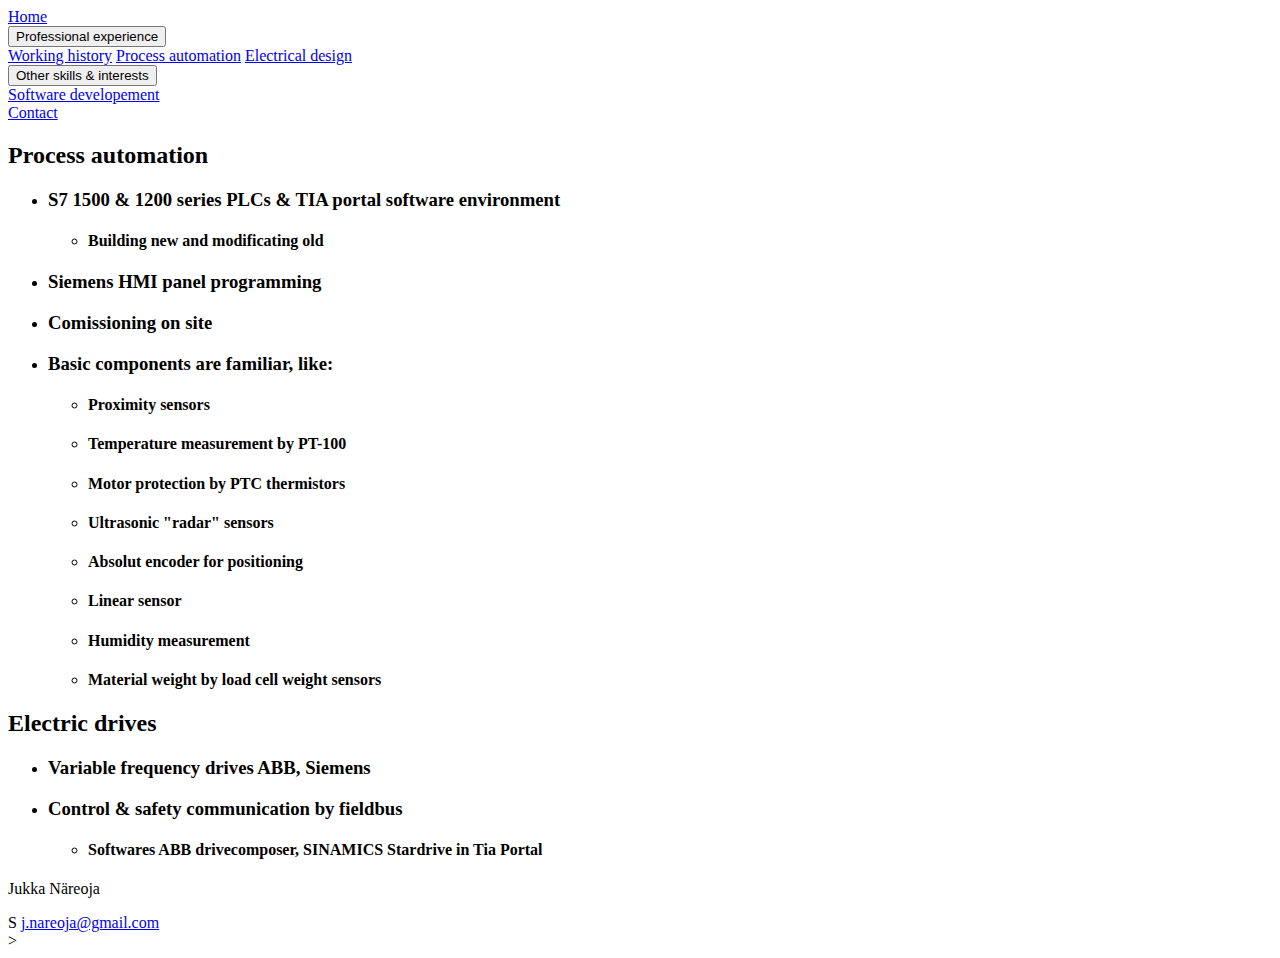
<file: portfolio/aut_elec.html>
<!DOCTYPE html>
<html lang="en">
<head>
<title>Aut&Elec</title>
<link href='C:\Users\jukka\Documents\03-my-websites\portfolio\resources\aut_elec.css' rel='stylesheet' />
</head>

<header>
    <div class="header-right">
        <a class="active" href="C:\Users\jukka\Documents\03-my-websites\portfolio\main.html_a.html">Home</a>
        <div class="dropdown">
        <button class="dropbtn">Professional experience
            <i class="fa fa-caret-down"></i></button>
          <div class="dropdown-content">
          <a href="C:\Users\jukka\Documents\03-my-websites\portfolio\professional.html">Working history</a>
          <a href="#">Process automation</a>
          <a href="C:\Users\jukka\Documents\03-my-websites\portfolio\design.html">Electrical design</a>
          
        </div>
      </div>
      <div class="dropdown2">
        <button class="dropbtn2">Other skills & interests
          <i class="fa fa-caret-down2"></i></button>
          <div class="dropdown-content2">
            <a href="C:\Users\jukka\Documents\03-my-websites\portfolio\coding.html">Software developement</a>
          </div>
      </div>
        <a href="C:\Users\jukka\Documents\03-my-websites\portfolio\contact.html">Contact</a>
    </div>
</header>
<body>
    <section class="container">
        <div class="content1"><!--<h3>Professional references</h3>--></div>
        <div class="content2"><div class="text2"><h2>Process automation</h2><!--<img src="C:\Users\jukka\Documents\03-my-websites\portfolio\resources\tia1.jpg" alt="portal" height="350px" width="500px">
            <img class="image1" src="C:\Users\jukka\Documents\03-my-websites\portfolio\resources\tiaHMI.jpg" alt="portalHMI" height="350px" width="500px">-->
        <ul>
          <li><h3>S7 1500 & 1200 series PLCs & TIA portal software environment</h3></li>
            <ul>
              <li><h4>Building new and modificating old</h4></li>  
            </ul>
          <li><h3>Siemens HMI panel programming</h3></li>
          <li><h3>Comissioning on site</h3></li>
          <li><h3>Basic components are familiar, like:</h3></li>
          <ul>
            <li><h4>Proximity sensors</h4></li>
            <li><h4>Temperature measurement by PT-100</h4></li>
            <li><h4>Motor protection by PTC thermistors</h4></li>
            <li><h4>Ultrasonic "radar" sensors</h4></li>
            <li><h4>Absolut encoder for positioning</h4></li>
            <li><h4>Linear sensor</h4></li>
            <li><h4>Humidity measurement</h4></li>
            <li><h4>Material weight by load cell weight sensors</h4></li>    
          </ul>
        </ul>
    </div>
        </div>
        <div class="content3"><div class="text3"><h2>Electric drives</h2><!--<img src="C:\Users\jukka\Documents\03-my-websites\portfolio\resources\tamu.jpg" alt="drive" height="350px" width="500px">-->
        <ul>
          <li><h3>Variable frequency drives ABB, Siemens</h3></li>
          <li><h3>Control & safety communication by fieldbus</h3></li>
            <ul>
            <li><h4>Softwares ABB drivecomposer, SINAMICS Stardrive in Tia Portal </h4></li>
            </ul>
        </ul>
        </div>
        </div>
    </section>
    <footer>
        <div class="mail">
        <p>Jukka N&auml;reoja</p>S
        <a href="mailto:j.nareoja@gmail.com">j.nareoja@gmail.com</a>
        </div>
      </footer>
</body>
</html>>
</file>
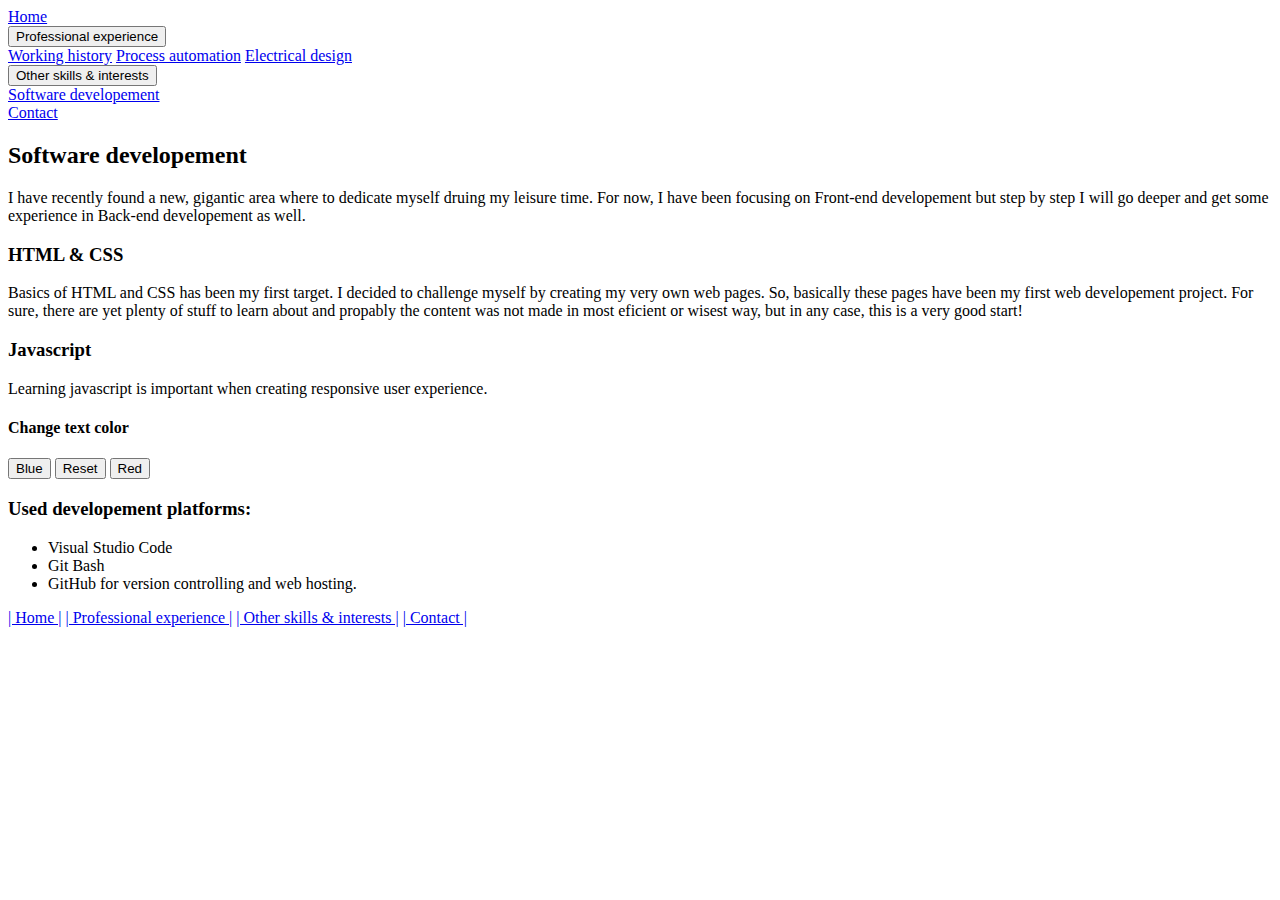
<file: portfolio/coding.html>
<!DOCTYPE html>
<html lang="en">
<head>
<title>Software developement</title>
<link href='C:\Users\jukka\Documents\03-my-websites\portfolio\resources\coding.css' rel='stylesheet' />
<script src="C:\Users\jukka\Documents\03-my-websites\portfolio\resources\example.js"></script>
</head>

<header>
    <div class="header-right">
        <a class="active" href="C:\Users\jukka\Documents\03-my-websites\portfolio\main.html_a.html">Home</a>
        <div class="dropdown">
        <button class="dropbtn">Professional experience
            <i class="fa fa-caret-down"></i></button>
          <div class="dropdown-content">
          <a href="C:\Users\jukka\Documents\03-my-websites\portfolio\professional.html">Working history</a>
          <a href="C:\Users\jukka\Documents\03-my-websites\portfolio\aut_elec.html">Process automation</a>
          <a href="C:\Users\jukka\Documents\03-my-websites\portfolio\design.html">Electrical design</a>
        </div>
      </div>
      <div class="dropdown2">
        <button class="dropbtn2">Other skills & interests
          <i class="fa fa-caret-down2"></i></button>
          <div class="dropdown-content2">
            <a href="C:\Users\jukka\Documents\03-my-websites\portfolio\coding.html">Software developement</a>
          </div>
      </div>
        <a href="C:\Users\jukka\Documents\03-my-websites\portfolio\contact.html">Contact</a>
    </div>
</header>
<body>
    
<section class="container">
    <div class="developement">
      <div class="header1"><h2>Software developement</h2>
      </div>
        <div class="content1">
            <p>I have recently found a new, gigantic area where to dedicate myself druing my leisure time. 
                For now, I have been focusing on Front-end developement but step by step I will go deeper and get some experience in Back-end developement as well.</p>
        </div> 
    </div>
    <div class="HTML-CSS">
    <div class="header2">
        <h3>HTML & CSS</h3>
    </div>
    <div class="content2">
        <p>Basics of HTML and CSS has been my first target. I decided to challenge myself by creating my very own web pages. So, basically these pages have been my first web developement project.
            For sure, there are yet plenty of stuff to learn about and propably the content was not made in most eficient or wisest way, but in any case, this is a very good start!
        </p>
    </div>
</div>
<div class="javaPlatform">
<div class="javascript"><div class="header3">
        <h3>Javascript</h3>
        </div>
        <div class="content3" id="para">
        <p>Learning javascript is important when creating responsive user experience.</p>
        </div>

        <div class="buttonHeader"><h4 id="tausta">Change text color</h4></div>
        <div class="buttons">
        <button onclick="changeColor('blue');">Blue</button>
        <button onclick="changeColor('black');">Reset</button>
        <button onclick="changeColor('red');">Red</button>
        </div>
</div>
    <!--<button id='nappi'>painike</button><script src="C:\Users\jukka\Documents\03-my-websites\portfolio\resources\main.js"></script>-->
<div class="platforms">
    <div class="header4">
        <h3>Used developement platforms:</h3>
    </div>
    <div class="content4">
        <ul>
            <li>Visual Studio Code</li>
            <li>Git Bash</li>
            <li>GitHub for version controlling and web hosting.</li>
        </ul>
    </div>
</div>
</div>
    
</section>

    <footer>
        <div class="footer">
            <nav class="footerContent">
            <a href="C:\Users\jukka\Documents\03-my-websites\portfolio\main.html_a.html">| Home |</a>
            <a href="C:\Users\jukka\Documents\03-my-websites\portfolio\professional.html">| Professional experience |</a>
            <a href="C:\Users\jukka\Documents\03-my-websites\portfolio\coding.html">| Other skills & interests |</a>
            <a href="C:\Users\jukka\Documents\03-my-websites\portfolio\contact.html">| Contact |</a>
            </nav>
          </div>
      </footer>
</body>
</html>
</file>
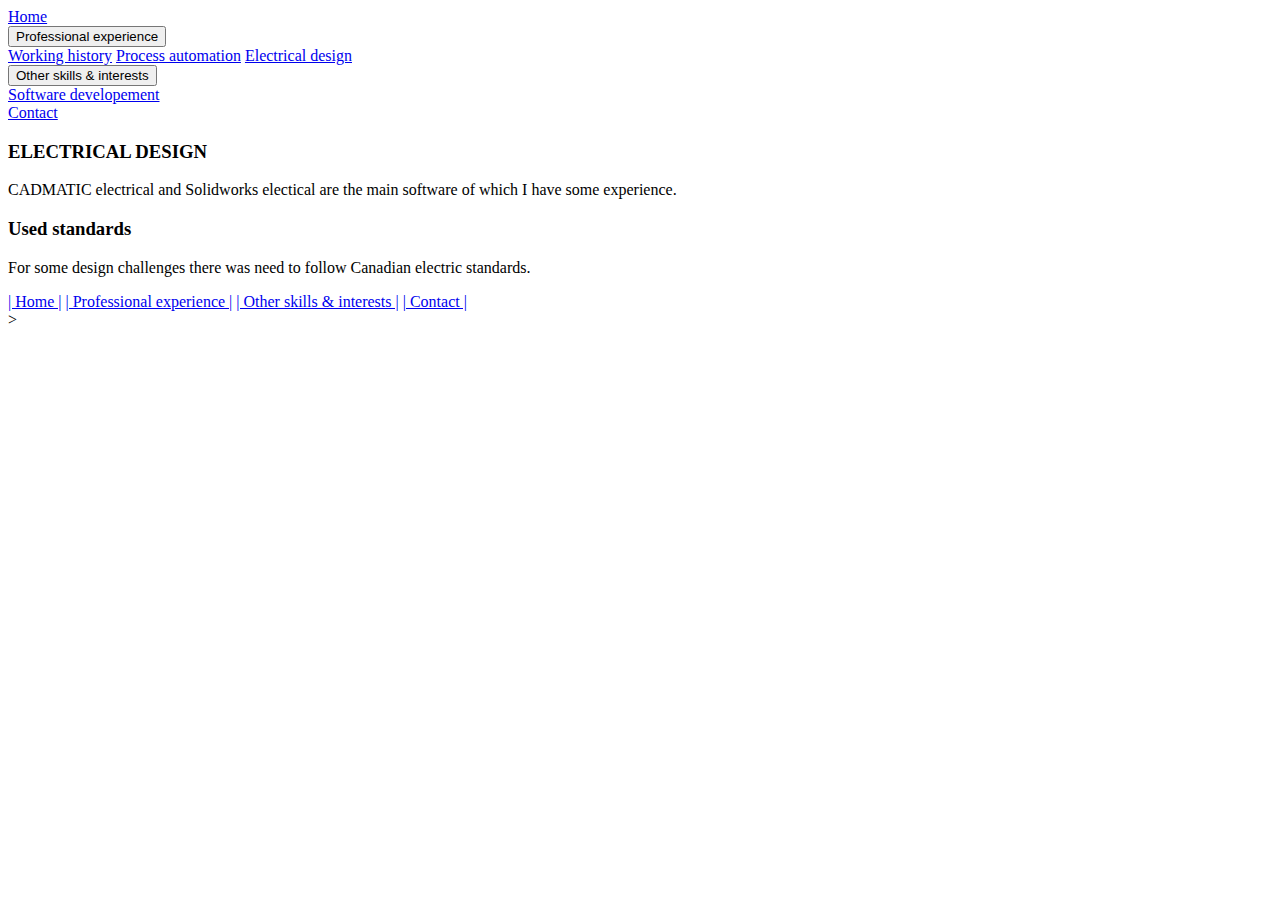
<file: portfolio/design.html>
<!DOCTYPE html>
<html lang="en">
<head>
<title>Design</title>
<link href='C:\Users\jukka\Documents\03-my-websites\portfolio\resources\design.css' rel='stylesheet' />
</head>

<header>
    <div class="header-right">
        <a class="active" href="C:\Users\jukka\Documents\03-my-websites\portfolio\main.html_a.html">Home</a>
        <div class="dropdown">
        <button class="dropbtn">Professional experience
            <i class="fa fa-caret-down"></i></button>
          <div class="dropdown-content">
          <a href="C:\Users\jukka\Documents\03-my-websites\portfolio\professional.html">Working history</a>
          <a href="C:\Users\jukka\Documents\03-my-websites\portfolio\aut_elec.html">Process automation</a>
          <a href="#">Electrical design</a>
          </div>
        </div>
          <div class="dropdown2">
            <button class="dropbtn2">Other skills & interests
              <i class="fa fa-caret-down2"></i></button>
              <div class="dropdown-content2">
                <a href="C:\Users\jukka\Documents\03-my-websites\portfolio\coding.html">Software developement</a>
              </div>
          </div>
        </div>
      </div>
        <a href="C:\Users\jukka\Documents\03-my-websites\portfolio\contact.html">Contact</a>
    </div>
</header>
<body>
    <section class="container">
        <div class="content1"><h3>ELECTRICAL DESIGN</h3>
            <p>CADMATIC electrical and Solidworks electical are the main software of which I have some experience.</p>
        </div>
        <div class="content2"><h3>Used standards</h3>
        <p> For some design challenges there was need to follow Canadian electric standards.</p>
        </div>
    </section>
    <footer>
      <div class="footer">
        <nav class="footerContent">
        <a href="C:\Users\jukka\Documents\03-my-websites\portfolio\main.html_a.html">| Home |</a>
        <a href="C:\Users\jukka\Documents\03-my-websites\portfolio\professional.html">| Professional experience |</a>
        <a href="C:\Users\jukka\Documents\03-my-websites\portfolio\coding.html">| Other skills & interests |</a>
        <a href="C:\Users\jukka\Documents\03-my-websites\portfolio\contact.html">| Contact |</a>
        </nav>
      </div>
      </footer>
</body>
</html>>
</file>
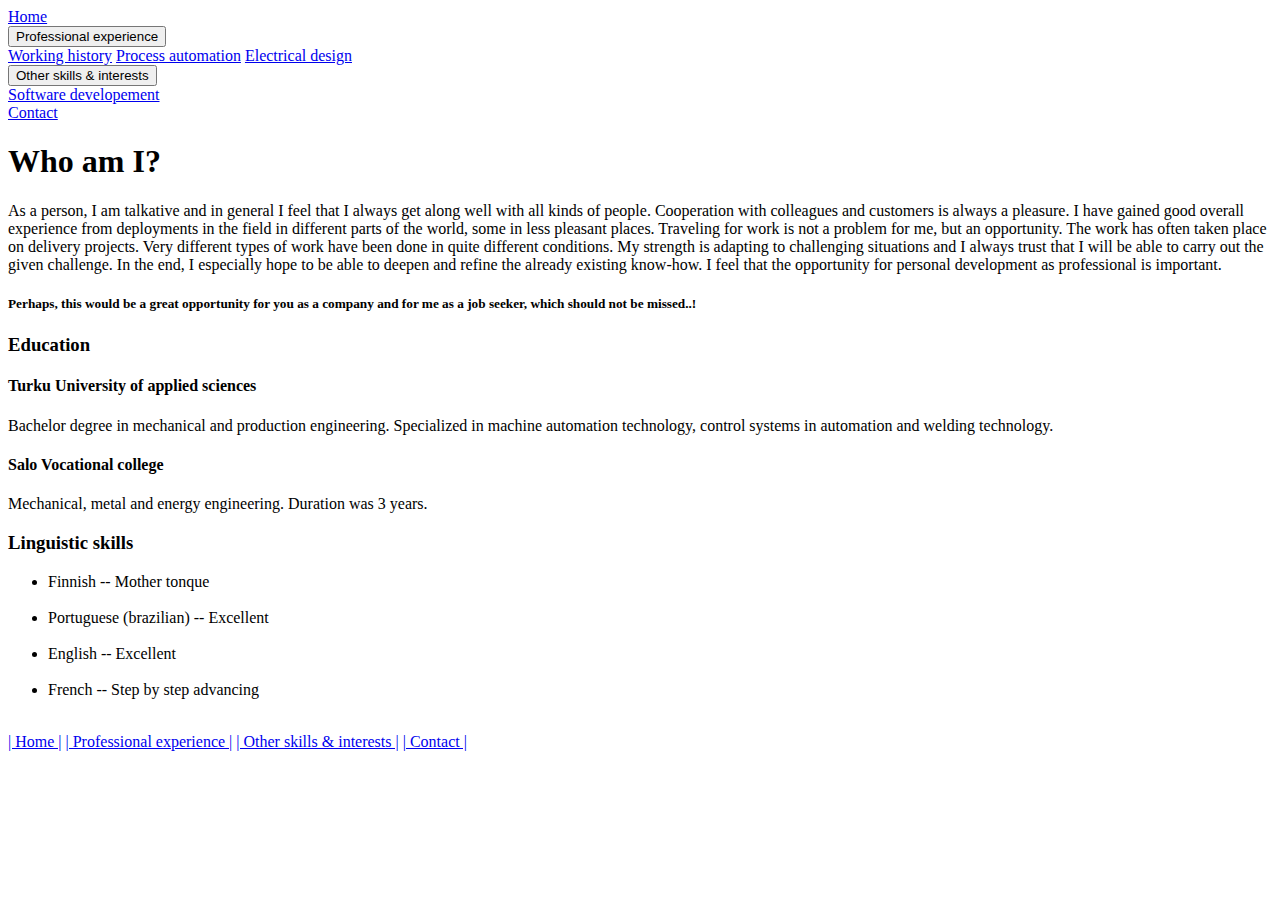
<file: portfolio/main.html_a.html>
<!DOCTYPE html>
<html lang="en">
<head>
<title>Home</title>
<link href='C:\Users\jukka\Documents\03-my-websites\portfolio\resources\main.css' rel='stylesheet'/>

</head>
<header>
    <!--<h1>Curriculum Vitae</h1><img>-->
    <div class="header-right">
        <a class="active" href="#home">Home</a>
        <div class="dropdown">
        <button class="dropbtn">Professional experience
            <i class="fa fa-caret-down"></i></button>
          <div class="dropdown-content">
          <a href="C:\Users\jukka\Documents\03-my-websites\portfolio\professional.html">Working history</a>
          <a href="C:\Users\jukka\Documents\03-my-websites\portfolio\aut_elec.html">Process automation</a>
          <a href="C:\Users\jukka\Documents\03-my-websites\portfolio\design.html">Electrical design</a>
          
        </div>
        </div>
        <div class="dropdown2">
        <button class="dropbtn2">Other skills & interests
          <i class="fa fa-caret-down2"></i></button>
          <div class="dropdown-content2">
            <a href="C:\Users\jukka\Documents\03-my-websites\portfolio\coding.html">Software developement</a>
          </div>
      </div>
        <a href="C:\Users\jukka\Documents\03-my-websites\portfolio\contact.html">Contact</a>
    </div>
</header>
<body>
  <div class="first">
      <div class="second"><h1>Who am I?</h1>
      <!--<p>Olen monessa liemessä keitetty, parhaassa työiässä oleva Varsinais-Suomalainen.
        Henkilönä olen puhelias ja koen yleisesti tulevani aina hyvin toimeen ihan kaikenlaisten ihmisten kanssa. Yhteistyö kollegoiden ja asiakkaiden kanssa on aina ilo.
        Hyvää kokonaistavaltaista kokemusta minulle on kertynyt kentällä tapahtuvista käyttöönotoista eri puolilla maailmaa, osa vähemmän miellyttävissä paikoissa.  Työn vuoksi matkustaminen ei ole minulle ongelma, vaan mahdollisuus.
        Työskentely on monesti tapahtunut toimitusprojekteille. Hyvin erityyppisiä työtehtäviä on tullut tehtyä varsin erilaisissa olosuhteissa. Vahvuuteni on sopeutuminen haastaviin tilanteisiin ja luotan aina kykeneväni saattamaan eteenpäin annettua haastetta.
        Lopulta toivon  eritoten pääseväni syventämään ja jalostamaan jo olemassa olevaa osaamista. Koen mahdollisuuden kehittymiselle tärkeänä.
        Kenties tässä olisi mahtava tilaisuus Teille yrityksenä ja minulle työnhakijana, mitä ei kannata hukata..!</p>-->
        <p>As a person, I am talkative and in general I feel that I always get along well with all kinds of people. Cooperation with colleagues and customers is always a pleasure. 
          I have gained good overall experience from deployments in the field in different parts of the world, some in less pleasant places. 
          Traveling for work is not a problem for me, but an opportunity. The work has often taken place on delivery projects. 
          Very different types of work have been done in quite different conditions. 
          My strength is adapting to challenging situations and I always trust that I will be able to carry out the given challenge. 
          In the end, I especially hope to be able to deepen and refine the already existing know-how. I feel that the opportunity for personal development as professional is important. 
          </p>
          <h5>Perhaps, this would be a great opportunity for you as a company and for me as a job seeker, which should not be missed..!</h5>
      </div>
      <div class="third"><!--<img class="image" src="C:\Users\jukka\Documents\03-my-websites\portfolio\resources\Kuva2.jpg" alt="Komea insinööri" width="350" height="400">-->
      </div>
   </div>
    
  <!--<section class="interest">
        <div class="otsikko"><h3>Points of interest:</h3></div>
        <div class="automation"><h4>Automation</h4></div>
        <div class="softa"><h4>Software developement</h4></div>
  </section>-->
    <div class="section2"><section class="education"><h3>Education</h3>
        
          <h4>Turku University of applied sciences</h4>
          <p>Bachelor degree in mechanical and production engineering. Specialized in machine 
            automation technology, control systems in automation and welding technology. </p>
          <h4>Salo Vocational college</h4>
          <p>Mechanical, metal and energy engineering. Duration was 3 years. </p>
        
    </section>
    <section class="linguistic"><h3>Linguistic skills</h3>
        <ul>
            <li>Finnish<span> -- Mother tonque</span></li>
                <br>
            <li>Portuguese (brazilian)<span> -- Excellent</span></li>
                <br>
            <li>English <span> -- Excellent</span></li>
                <br>
            <li>French <span> -- Step by step advancing</span></li>
                <br>
        </ul>
    </section></div>
    
    <footer>
      <div class="footer">
        <nav class="footerContent">
        <a href="C:\Users\jukka\Documents\03-my-websites\portfolio\main.html_a.html">| Home |</a>
        <a href="C:\Users\jukka\Documents\03-my-websites\portfolio\professional.html">| Professional experience |</a>
        <a href="C:\Users\jukka\Documents\03-my-websites\portfolio\coding.html">| Other skills & interests |</a>
        <a href="C:\Users\jukka\Documents\03-my-websites\portfolio\contact.html">| Contact |</a>
        </nav>
      </div>
      </footer>
</body>
</html>
</file>
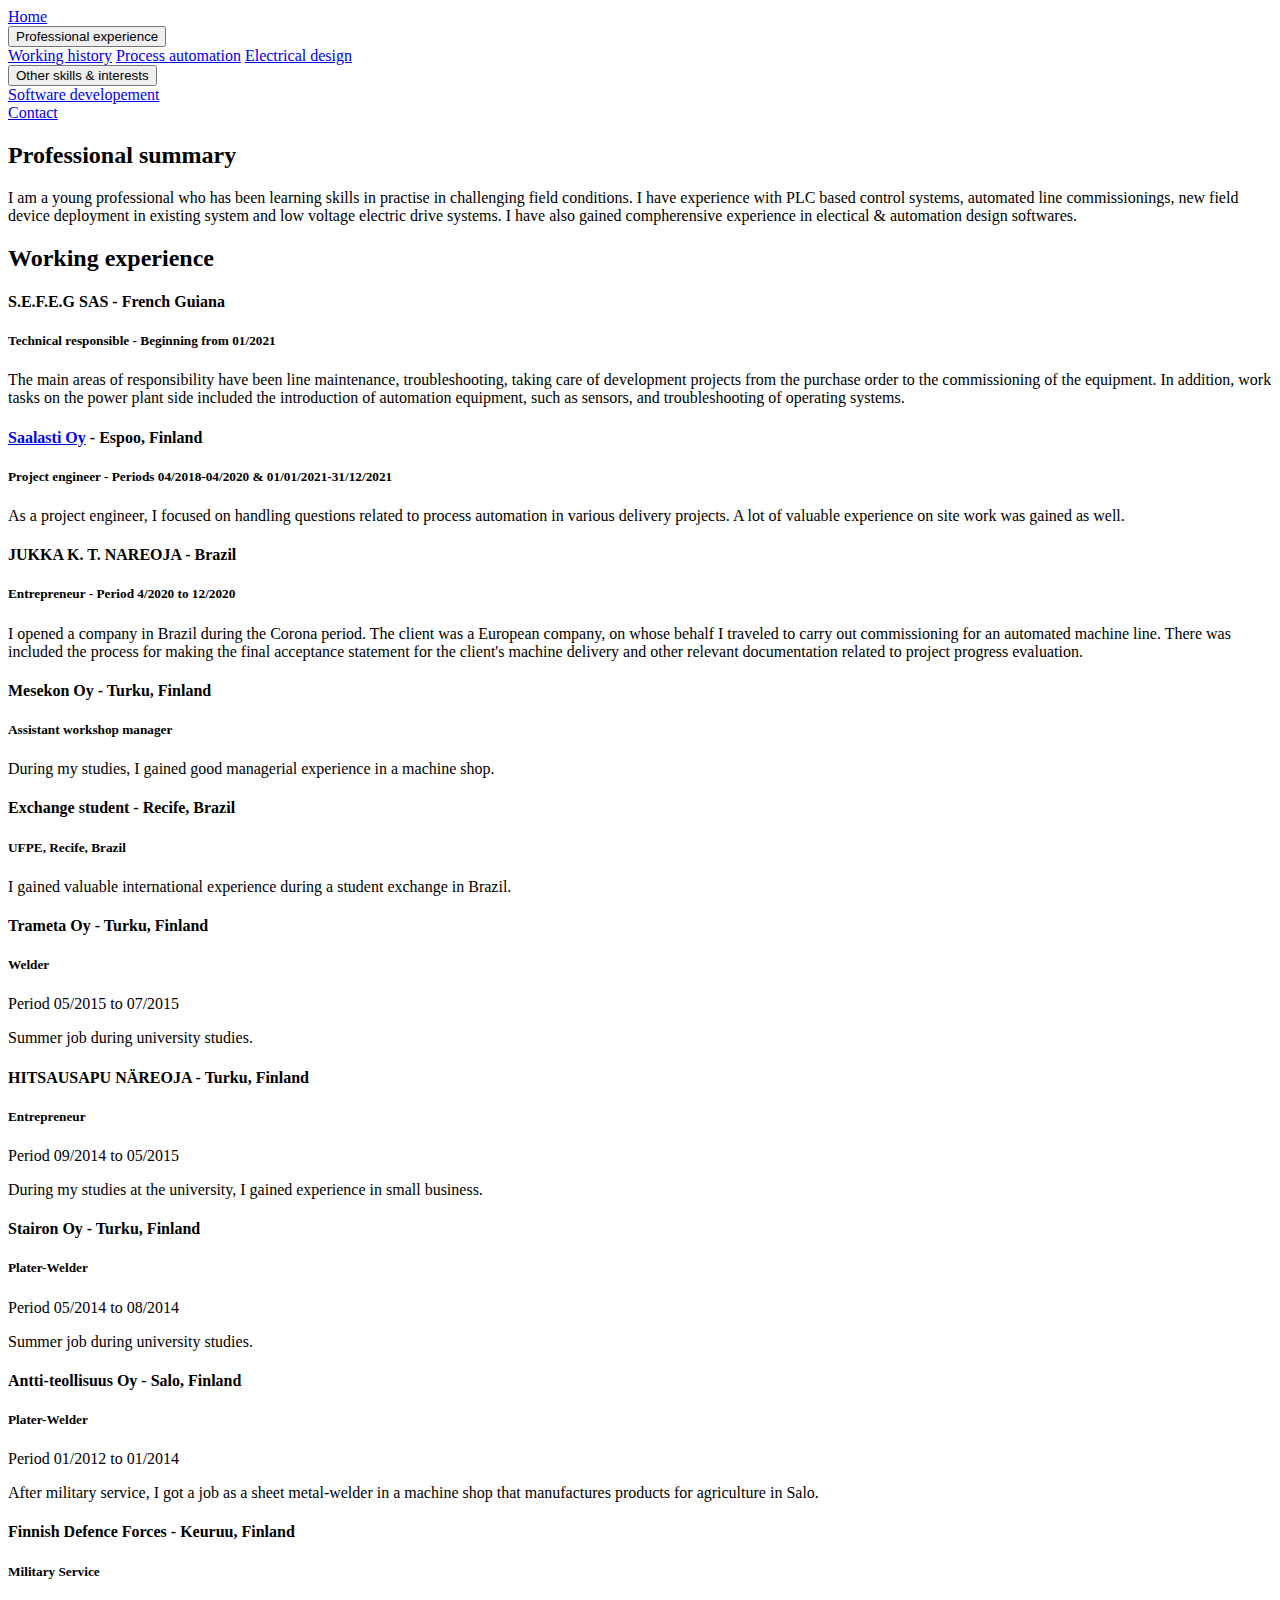
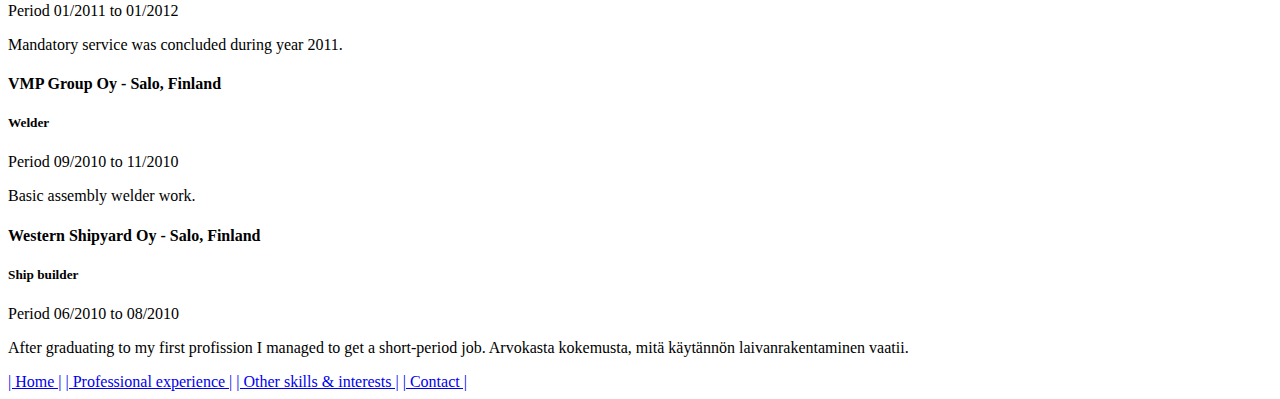
<file: portfolio/professional.html>
<!DOCTYPE html>
<html lang="en">
<head>
<title>Professional experience</title>
<link href='C:\Users\jukka\Documents\03-my-websites\portfolio\resources\professional.css' rel='stylesheet' />
</head>
<header>
    <!--<h1>Professional experience</h1><img>-->
    <div class="header-right">
        <a href="C:\Users\jukka\Documents\03-my-websites\portfolio\main.html_a.html">Home</a>

        <div class="dropdown">
            <button class="dropbtn">Professional experience
                <i class="fa fa-caret-down"></i></button>
              <div class="dropdown-content">
              <a href="C:\Users\jukka\Documents\03-my-websites\portfolio\professional.html">Working history</a>
              <a href="C:\Users\jukka\Documents\03-my-websites\portfolio\aut_elec.html">Process automation</a>
              <a href="C:\Users\jukka\Documents\03-my-websites\portfolio\design.html">Electrical design</a>
            
            </div>
          </div>
          <div class="dropdown2">
            <button class="dropbtn2">Other skills & interests
              <i class="fa fa-caret-down2"></i></button>
              <div class="dropdown-content2">
                <a href="C:\Users\jukka\Documents\03-my-websites\portfolio\coding.html">Software developement</a>
              </div>
          </div>
        <a href="C:\Users\jukka\Documents\03-my-websites\portfolio\contact.html">Contact</a>
    </div>
</header>
<body>
  </section>
  <section id="professional">
    <h2>Professional summary</h2>
    <p> I am a young professional who has been learning skills in practise in challenging field 
        conditions. I have experience with PLC based control systems, automated line 
        commissionings, new field device deployment in existing system and low voltage electric 
        drive systems. I have also gained compherensive experience in electical & automation 
        design softwares.</p>
    </section>
    
    <section id="experience">
        <div class="box">
          <h2>Working experience</h2>
            <div class="boxOne"><h4>S.E.F.E.G SAS <span> - French Guiana</span></h4>
                <h5>Technical responsible<span> - Beginning from 01/2021</span></h5>
                <p>The main areas of responsibility have been line maintenance, troubleshooting, taking care of development projects from the purchase order to the commissioning of the equipment. 
                    In addition, work tasks on the power plant side included the introduction of automation equipment, such as sensors, and troubleshooting of operating systems.</p>
            </div>
            <div class="boxTwo"><h4><a href="https://saalasti.com/" target="_blank">Saalasti Oy</a><span> - Espoo, Finland</span></h4>
                <h5>Project engineer<span> - Periods 04/2018-04/2020 & 01/01/2021-31/12/2021</span></h5><p>As a project engineer, I focused on handling questions related to process automation in various delivery projects. A lot of valuable experience on site work was gained as well.</p>
            </div>
            <div class="boxOne"><h4>JUKKA K. T. NAREOJA<span> - Brazil</span></h4>
                <h5>Entrepreneur<span> - Period 4/2020 to 12/2020</span></h5>
                <p>I opened a company in Brazil during the Corona period. The client was a European company, on whose behalf I traveled to carry out commissioning for an automated machine line.
                    There was included the process for making the final acceptance statement for the client's machine delivery and other relevant documentation related to project progress evaluation.
                </p>
            </div>
            <div class="boxTwo"><h4>Mesekon Oy<span> - Turku, Finland</span></h4>
                <h5>Assistant workshop manager</h5>
                <p>During my studies, I gained good managerial experience in a machine shop.</p>
            </div>
            <div class="boxOne">
                <h4>Exchange student<span> - Recife, Brazil</span></h4>
                <h5>UFPE, Recife, Brazil</h5>
                <p>I gained valuable international experience during a student exchange in Brazil.</p>
            </div>
            <div class="boxTwo"><h4>Trameta Oy<span> - Turku, Finland</span></h4>
                <h5>Welder</h5><p>Period 05/2015 to 07/2015</p>
                <p>Summer job during university studies.</p>
            </div>
            <div class="boxOne"><h4>HITSAUSAPU NÄREOJA<span> - Turku, Finland</span></h4>
                <h5>Entrepreneur</h5><p>Period 09/2014 to 05/2015</p>
                <p>During my studies at the university, I gained experience in small business.</p>
            </div>
            <div class="boxTwo"><h4>Stairon Oy<span> - Turku, Finland</span></h4>
                <h5>Plater-Welder</h5><p>Period 05/2014 to 08/2014</p>
                <p>Summer job during university studies.</p>
            </div>
            <div class="boxOne"><h4>Antti-teollisuus Oy<span> - Salo, Finland</span></h4>
                <h5>Plater-Welder</h5><p>Period 01/2012 to 01/2014</p>
                <p>After military service, I got a job as a sheet metal-welder in a machine shop that manufactures products for agriculture in Salo.
                </p>
            </div>
            <div class="boxTwo"><h4>Finnish Defence Forces<span> - Keuruu, Finland</span></h4>
                <h5>Military Service</h5><p>Period 01/2011 to 01/2012</p>
                <p>Mandatory service was concluded during year 2011.</p>
            </div>
            <div class="boxOne"><h4>VMP Group Oy<span> - Salo, Finland</span></h4>
                <h5>Welder</h5><p>Period 09/2010 to 11/2010</p>
                <p>Basic assembly welder work.</p>
            </div>
            <div class="boxTwo"><h4>Western Shipyard Oy<span> - Salo, Finland</span></h4>
                <h5>Ship builder</h5><p>Period 06/2010 to 08/2010</p>
                <p>After graduating to my first profission I managed to get a short-period job. Arvokasta kokemusta, mitä käytännön laivanrakentaminen vaatii.</p>
            </div>
    </div>
    </section>

    <footer>
        <div class="footer">
            <nav class="footerContent">
            <a href="C:\Users\jukka\Documents\03-my-websites\portfolio\main.html_a.html">| Home |</a>
            <a href="C:\Users\jukka\Documents\03-my-websites\portfolio\professional.html">| Professional experience |</a>
            <a href="C:\Users\jukka\Documents\03-my-websites\portfolio\coding.html">| Other skills & interests |</a>
            <a href="C:\Users\jukka\Documents\03-my-websites\portfolio\contact.html">| Contact |</a>
            </nav>
          </div>
      </footer>
</body>
</html>
</file>
